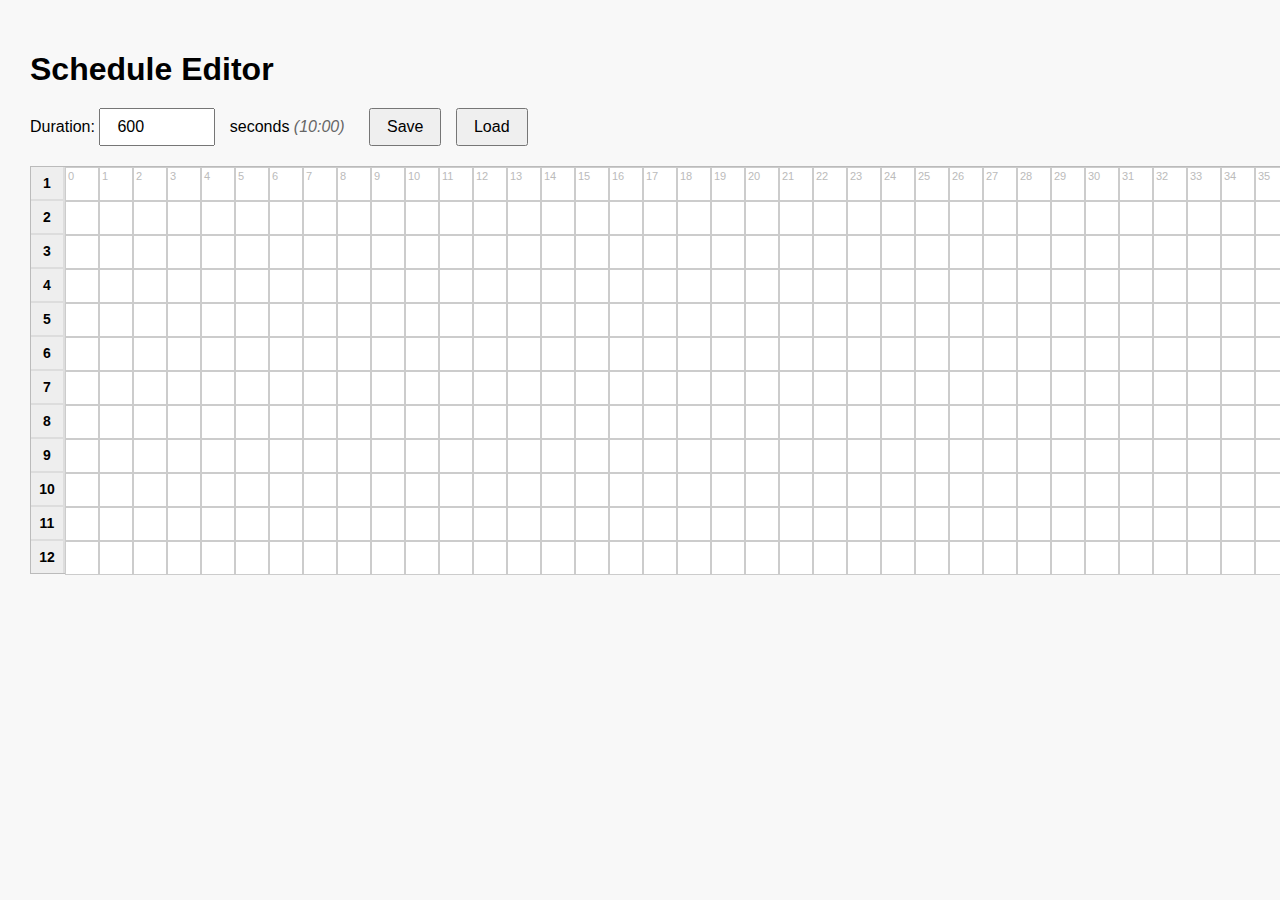
<file: schedule_editor/index.html>
<!DOCTYPE html>
<html lang="en">

<head>
    <meta charset="UTF-8">
    <title>Schedule Editor</title>
    <style>
        body {
            font-family: Arial, sans-serif;
            margin: 0;
            padding: 30px;
            background: #f8f8f8;
        }

        h1 {
            margin-bottom: 20px;
        }

        .controls {
            margin-bottom: 20px;
        }

        button,
        select,
        input {
            margin-right: 10px;
            padding: 8px 16px;
            font-size: 16px;
        }

        #durationDisplay {
            color: #666;
            font-style: italic;
        }

        label {
            margin-right: 20px;
        }

        .grid {
            display: grid;
            grid-template-columns: repeat(61, 32px);
            grid-template-rows: repeat(12, 32px);
            gap: 2px;
            background: #ddd;
            border: 1px solid #bbb;
            width: max-content;
        }

        .grid-label {
            background: #eee;
            text-align: center;
            line-height: 32px;
            font-size: 14px;
            font-weight: bold;
            white-space: nowrap;
            overflow: hidden;
            text-overflow: ellipsis;
        }

        .grid-cell {
            background: #fff;
            border: 1px solid #ccc;
            cursor: pointer;
            transition: background 0.2s;
            width: 32px;
            height: 32px;
            display: flex;
            align-items: center;
            justify-content: center;
            position: relative;
        }

        .grid-cell.active {
            background: #4caf50;
            color: #fff;
        }

        .grid-cell.off {
            background: #f44336;
            color: #fff;
        }

        .second-marker {
            position: absolute;
            top: 2px;
            left: 2px;
            font-size: 11px;
            color: #bbb;
            pointer-events: none;
            z-index: 1;
        }
    </style>
</head>

<body>
    <h1>Schedule Editor</h1>
    <div class="controls">
        <label>Duration:
            <input type="number" id="durationInput" min="1" max="3600" value="600" style="width: 80px;">
            seconds
            <span id="durationDisplay">(10:00)</span>
        </label>
        <button id="saveBtn">Save</button>
        <input type="file" id="loadInput" style="display:none" />
        <button id="loadBtn">Load</button>
    </div>

    <script>
        const NUM_NOTES = 12;
        let NUM_SECONDS = 600; // Start with 10 minutes (600 seconds)
        const MAX_SECONDS = 3600; // Max 1 hour
        const NOTE_START = 1; // Displayed as 1, but maps to MIDI note 60 + (row-1)
        const NOTE_MIDI_BASE = 60;

        // 0: blank, 1: on (velocity 127), 2: off (velocity 0)
        let grid = Array.from({ length: NUM_NOTES }, () => Array(NUM_SECONDS).fill(0));

        function createGrid() {
            let gridEl = document.querySelector('.grid');
            if (gridEl) gridEl.remove();

            gridEl = document.createElement('div');
            gridEl.className = 'grid';
            gridEl.style.gridTemplateColumns = `repeat(${NUM_SECONDS + 1}, 32px)`;

            // Create rows
            for (let n = 0; n < NUM_NOTES; n++) {
                // Y label
                const yLabel = document.createElement('div');
                yLabel.className = 'grid-label';
                yLabel.textContent = NOTE_START + n;
                gridEl.appendChild(yLabel);

                // Cells for this row
                for (let s = 0; s < NUM_SECONDS; s++) {
                    const cell = document.createElement('div');
                    cell.className = 'grid-cell';
                    cell.dataset.note = n;
                    cell.dataset.second = s;
                    updateCellState(cell, grid[n][s]);

                    cell.addEventListener('click', () => {
                        grid[n][s] = (grid[n][s] + 1) % 3;
                        updateCellState(cell, grid[n][s]);
                    });

                    // Add faint second marker for first row
                    if (n === 0) {
                        const marker = document.createElement('span');
                        marker.className = 'second-marker';
                        marker.textContent = s;
                        cell.appendChild(marker);
                    }

                    gridEl.appendChild(cell);
                }
            }

            document.body.appendChild(gridEl);
        }

        function updateCellState(cell, state) {
            cell.classList.remove('active', 'off');
            if (state === 1) {
                cell.classList.add('active'); // velocity 127
                cell.textContent = '●';
            } else if (state === 2) {
                cell.classList.add('off'); // velocity 0
                cell.textContent = '○';
            } else {
                cell.textContent = '';
            }
        }

        function getSchedule() {
            const schedule = [];
            for (let n = 0; n < NUM_NOTES; n++) {
                for (let s = 0; s < NUM_SECONDS; s++) {
                    if (grid[n][s] === 1) {
                        schedule.push({
                            time: s,
                            note: NOTE_MIDI_BASE + n,
                            velocity: 127
                        });
                    } else if (grid[n][s] === 2) {
                        schedule.push({
                            time: s,
                            note: NOTE_MIDI_BASE + n,
                            velocity: 0
                        });
                    }
                }
            }
            return schedule.sort((a, b) => a.time - b.time);
        }

        function formatTime(seconds) {
            const minutes = Math.floor(seconds / 60);
            const remainingSeconds = seconds % 60;
            return `${minutes}:${remainingSeconds.toString().padStart(2, '0')}`;
        }

        function updateDurationDisplay() {
            const input = document.getElementById('durationInput');
            const display = document.getElementById('durationDisplay');
            const seconds = parseInt(input.value) || 0;
            display.textContent = `(${formatTime(seconds)})`;
        }

        document.getElementById('durationInput').oninput = function () {
            updateDurationDisplay();
        };

        document.getElementById('durationInput').onchange = function () {
            const newDuration = parseInt(this.value) || 600;
            if (newDuration !== NUM_SECONDS && newDuration >= 1 && newDuration <= 3600) {
                NUM_SECONDS = newDuration;
                // Resize grid array
                for (let n = 0; n < NUM_NOTES; n++) {
                    if (grid[n].length < NUM_SECONDS) {
                        // Extend with zeros
                        while (grid[n].length < NUM_SECONDS) {
                            grid[n].push(0);
                        }
                    } else if (grid[n].length > NUM_SECONDS) {
                        // Truncate
                        grid[n] = grid[n].slice(0, NUM_SECONDS);
                    }
                }
                createGrid();
            }
            // Update input to valid value
            this.value = NUM_SECONDS;
            updateDurationDisplay();
        };

        document.getElementById('saveBtn').onclick = function () {
            const schedule = getSchedule();
            const blob = new Blob([JSON.stringify(schedule, null, 2)], { type: 'application/json' });
            const url = URL.createObjectURL(blob);
            const a = document.createElement('a');
            a.href = url;
            a.download = 'schedule.json';
            a.click();
            URL.revokeObjectURL(url);
        };

        document.getElementById('loadBtn').onclick = function () {
            document.getElementById('loadInput').click();
        };

        document.getElementById('loadInput').onchange = function (e) {
            const file = e.target.files[0];
            if (!file) return;
            const reader = new FileReader();
            reader.onload = function (evt) {
                try {
                    const schedule = JSON.parse(evt.target.result);
                    // Reset grid with three-state logic
                    grid = Array.from({ length: NUM_NOTES }, () => Array(NUM_SECONDS).fill(0));
                    schedule.forEach(ev => {
                        const n = ev.note - NOTE_MIDI_BASE;
                        const s = Math.floor(ev.time);
                        if (n >= 0 && n < NUM_NOTES && s >= 0 && s < NUM_SECONDS) {
                            if (ev.velocity > 0) {
                                grid[n][s] = 1;
                            } else {
                                grid[n][s] = 2;
                            }
                        }
                    });
                    createGrid();
                } catch (err) {
                    alert('Invalid schedule file');
                }
            };
            reader.readAsText(file);
        };

        // Create grid on page load
        window.onload = function () {
            updateDurationDisplay();
            createGrid();
        };
    </script>
</body>

</html>
</file>
